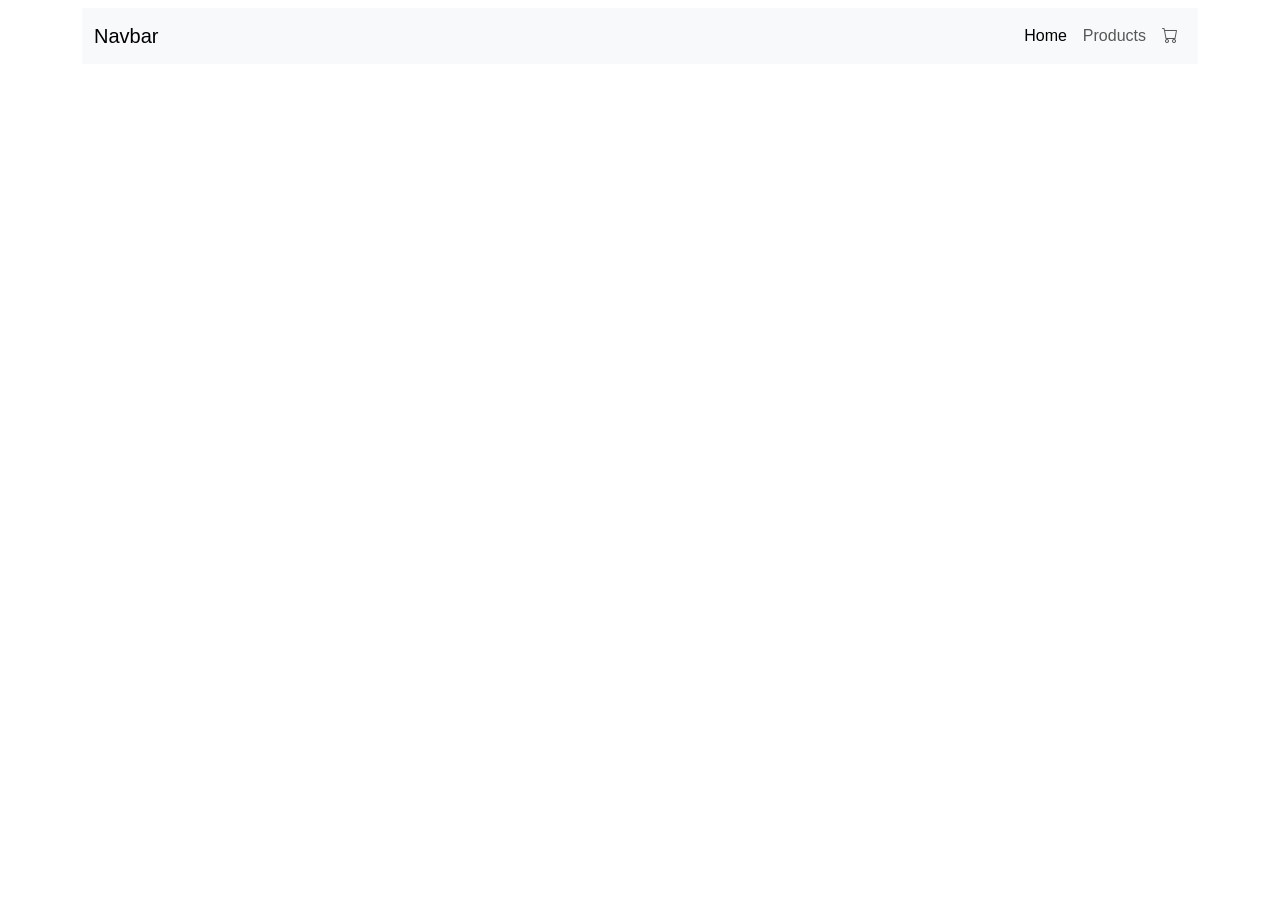
<file: index.html>
<!doctype html>
<html lang="en">
  <head>
    <meta charset="UTF-8" />
    <meta name="viewport" content="width=device-width, initial-scale=1.0" />
    <link rel="stylesheet" href="./css/style.css" />
    <link rel="shortcut icon" href="/images/js.png" type="image/x-icon" />
    <link
      rel="stylesheet"
      href="https://cdn.jsdelivr.net/npm/bootstrap-icons@1.11.1/font/bootstrap-icons.css"
    />
    <title>All About JavaScript</title>
  </head>
  <body>
    <div class="container">
      <nav class="navbar navbar-expand-lg bg-light">
        <div class="container-fluid">
          <a class="navbar-brand" href="/">Navbar</a>
          <button
            class="navbar-toggler"
            type="button"
            data-bs-toggle="collapse"
            data-bs-target="#navbarNav"
            aria-controls="navbarNav"
            aria-expanded="false"
            aria-label="Toggle navigation"
          >
            <span class="navbar-toggler-icon"></span>
          </button>
          <div class="collapse navbar-collapse" id="navbarNav">
            <ul class="navbar-nav ms-auto">
              <li class="nav-item">
                <a class="nav-link active" aria-current="page" href="/">Home</a>
              </li>
              <li class="nav-item">
                <a class="nav-link" href="/product/">Products</a>
              </li>
              <li class="nav-item">
                <a
                  class="nav-link"
                  href="/cart/"
                  tabindex="-1"
                  aria-disabled="true"
                >
                  <i class="bi bi-cart position-relative cart_items_count"> </i
                ></a>
              </li>
            </ul>
          </div>
        </div>
      </nav>
    </div>
    <!-- <h1>Hello, JavaScript!</h1>

    <button class="btn-primary">Click Me</button>

    <p id="myPtag"></p>
    <p id="stuInfo" class="mb-3"></p>

    <div class="mb-3">
      <div class="mb-3">
        <label for="stuname">Name</label>
        <input
          type="text"
          name="stuname"
          id="stuname"
          placeholder="Enter your name"
          required
        />
      </div>
      <button class="btn-primary" id="submit">Submit</button>

      <p id="info"></p>
    </div>

    <div>
      <form id="form">
        <div class="mb-3">
          <label for="myname">Name:</label>
          <input
            type="text"
            name="myname"
            id="myname"
            placeholder="Enter your name"
            required
          />
        </div>
        <div class="mb-3">
          <label for="myage">Age:</label>
          <input
            type="number"
            name="myage"
            id="myage"
            placeholder="Enter your age"
            required
          />
        </div>
        <div class="mb-3">
          <label for="myemail">Email:</label>
          <input
            type="email"
            name="myemail"
            id="myemail"
            placeholder="Enter your email"
            required
          />
        </div>
        <div class="mb-3">
          <label for="myaddress">Address:</label>
          <input
            type="text"
            name="myaddress"
            id="myaddress"
            placeholder="Enter your address"
            required
          />
        </div>
        <button type="submit" class="btn-primary mb-3">Submit</button>
      </form>

      <div>
        <h3>Showing Data</h3>
        <ul>
          <li>Name: <span id="sname"></span></li>
          <li>Age: <span id="sage"></span></li>
          <li>Email: <span id="semail"></span></li>
          <li>Address: <span id="saddress"></span></li>
        </ul>
      </div>
    </div>

    <div>
      <h1>Counter: <span id="counter">0</span></h1>
      <button class="btn-primary" id="increment">Increase++</button>
      <button class="btn-primary" id="decrement">Decrease--</button>
      <button class="btn-primary" id="reset">Reset</button>
    </div>

    <div>
      <h3>Result sheet</h3>
      <form id="handleSumbit">
        <input
          type="number"
          name="number"
          id="mynumber"
          placeholder="Enter number"
          required
        />
        <button class="btn-primary" id="result-btn" type="submit">
          Submit Result
        </button>
      </form>
      <span id="grade"></span>
    </div>

    <div>
      <h3>Compare the largest number</h3>
      <br />
      <div class="row">
        <div class="col-6">
          <form id="numForm">
            <div class="mb-2">
              <label for="firstnum" class="form-label">First Number</label>
              <input
                type="number"
                class="form-control"
                name="firstnum"
                id="firstnum"
                placeholder="Enter number"
                required
              />
            </div>
            <div class="mb-2">
              <label for="secondnum" class="form-label">Second Number</label>
              <input
                type="number"
                class="form-control"
                name="secondnum"
                id="secondnum"
                placeholder="Enter number"
                required
              />
            </div>
            <div class="mb-3">
              <label for="thirdnum" class="form-label">Third Number</label>
              <input
                type="number"
                class="form-control"
                name="thirdnum"
                id="thirdnum"
                placeholder="Enter number"
                required
              />
            </div>
            <button type="submit" class="btn-primary w-100">Check Number</button>
          </form>
        </div>
        <div id="check-div" class="col-6">
          <h3>Number Check</h3>
        </div>
      </div>
    </div>

    <div>
      <h3>Todays Time</h3>
      <p id="time"></p>
    </div>

    <div>
      <p id="watch"></p>
    </div>
    <div>
      <form id="formSubmit" class="w-75 mx-auto">
        <div class="row">
          <div class="col-12">
            <h3>Calculator</h3>
          </div>
          <div class="col-12 result mb-3">
            <input type="text" class="form-control text-end" id="result-box" placeholder="00" readonly>
          </div>
          <div class="col-4">
            <input type="number" class="form-control" id="calcNumber" placeholder="10, 5" required>
          </div>
          <div class="col-4">
            <input type="text" class="form-control" id="calcOperator" placeholder="+, -, * , /, %" required>
          </div>
          <div class="col-4">
            <input type="number" class="form-control" id="calcSecond" placeholder="10, 5" required>
          </div>
          <div class="col-4 mt-3">
            <button type="reset" class="w-100 btn btn-outline-dark">AC</button>
          </div>
           <div class="col-8 mt-3">
            <button type="submit" class="btn-primary w-100">=</button>
          </div>
        </div>
      </form>
    </div>

    <div>
      <table id="table">
        <tr>
          <th>ID</th>
          <th>Name</th>
          <th>Email</th>
          <th>Salary</th>
          <th>Password</th>
        </tr>
      </table>
    </div>

    <div>
      <h3>Prime Number</h3>
      <label for="number">Enter a Number</label>
      <input type="number" name="number" id="number">

      <button class="btn btn-primary" onclick="handlePrime()">Submit</button>
      <div class="resultIn"></div>
    </div> -->

    <!-- <div class="container">
      <h1 class="text-center">CRUD OPerations</h1>
      <div class="row">
        <div class="col-5" style="position: sticky; top: 1rem; align-self: flex-start;">
          <form id="form">
            <div class="mb-2">
              <label for="name" class="form-label">Fruit Name</label>
              <input
                type="text"
                class="form-control"
                name="name"
                id="name"
                required
                placeholder="Enter fruit name..."
              />
            </div>
            <div class="mb-2">
              <label for="link" class="form-label">Fruit Image</label>
              <input
                type="text"
                class="form-control"
                name="link"
                id="link"
                required
                placeholder="Enter fruit image link..."
              />
            </div>
            <div class="mb-2">
              <label for="price" class="form-label">Price</label>
              <input
                type="number"
                class="form-control"
                name="price"
                id="price"
                required
                placeholder="Enter fruit price..."
              />
            </div>
            <div class="mb-2">
              <label for="desc" class="form-label">Description</label>
              <textarea
                class="form-control"
                name="desc"
                id="desc"
                required
                placeholder="Enter fruit description..."
              ></textarea>
            </div>
            <div>
              <button type="submit" class="btn btn-dark w-100">
                Add Fruit
              </button>
            </div>
          </form>
        </div>

        <div class="col-7">
          <div class="row fruitShow"></div>
        </div>
      </div>
    </div> -->

    <!-- <div class="container">
      <h1 class="text-center">Form Operations</h1>
      <div class="row">
        <form class="w-50 mx-auto" id="form">
          <input
            type="text"
            class="form-control mb-3"
            name="name"
            id="name"
            required
            placeholder="Enter your name"
          />
          <input
            type="email"
            class="form-control mb-3"
            name="email"
            id="email"
            required
            placeholder="Enter your email"
          />
          <select name="city" id="city" class="form-select mb-3">
            <option value="Dhaka">Dhaka</option>
            <option value="Feni">Feni</option>
            <option value="Chattogram">Chattogram</option>
            <option value="Noakhali">Noakhali</option>
            <option value="Cumilla">Cumilla</option>
          </select>
          <div class="d-flex align-items-center gap-2 mb-2">
            <label for="gender">Gender:</label>
            <div class="form-check">
              <input
                class="form-check-input"
                type="radio"
                name="gender"
                id="male"
                value="male"
                checked
              />
              <label class="form-check-label" for="male"> Male </label>
            </div>
            <div class="form-check">
              <input
                class="form-check-input"
                type="radio"
                name="gender"
                id="female"
                value="female"
              />
              <label class="form-check-label" for="female"> Female </label>
            </div>
          </div>
          <div class="d-flex align-items-center gap-2 mb-3">
            <label for="subject">Subject:</label>
            <div class="form-check">
              <input
                class="form-check-input"
                type="checkbox"
                value="bangla"
                id="bangla"
                name="subject"
                checked
              />
              <label class="form-check-label" for="bangla"> Bangla </label>
            </div>
            <div class="form-check">
              <input
                class="form-check-input"
                type="checkbox"
                value="english"
                id="english"
                name="subject"
              />
              <label class="form-check-label" for="english"> English </label>
            </div>
            <div class="form-check">
              <input
                class="form-check-input"
                type="checkbox"
                value="math"
                id="math"
                name="subject"
              />
              <label class="form-check-label" for="math"> Math </label>
            </div>
            <div class="form-check">
              <input
                class="form-check-input"
                type="checkbox"
                value="ict"
                id="ict"
                name="subject"
              />
              <label class="form-check-label" for="ict"> ICT </label>
            </div>
          </div>
          <div class="form-floating mb-3">
            <textarea
              class="form-control"
              placeholder="Leave a message here"
              id="message"
            ></textarea>
            <label for="floatingTextarea">Message</label>
          </div>
          <button class="btn btn-dark w-100">Submit</button>
        </form>
      </div>
    </div> -->

    <!-- <div>
      <div class="w-50 mx-auto">
        <h1>Todo List</h1>
        <form id="form">
          <div class="mb-3">
            <label class="form-label" for="title">Task Name</label>
            <input
              type="text"
              name="title"
              id="title"
              class="form-control"
              required
              placeholder="Enter task title"
            />
          </div>
          <button class="btn btn-dark w-100" type="submit">Add Task</button>
        </form>
        <div class="mt-2">
          <ul class="list-group" id="list">
            
          </ul>
        </div>
      </div>
    </div> -->

    <!-- <div>
      <div class="container py-5">
        <form class="w-50 mx-auto mb-2" id="validateForm">
          <h4 class="title mb-4">Form Validate</h4>
          <input type="email" class="form-control mb-3" name="email" id="email" placeholder="example@gmail.com" required>
          <button type="submit" class="btn btn-dark w-100">Submit Form</button>
        </form>
        <div class="w-50 mx-auto" id="output"></div>
      </div>
    </div> -->

    <script
      src="https://cdn.jsdelivr.net/npm/bootstrap@5.2.3/dist/js/bootstrap.bundle.min.js"
      integrity="sha384-kenU1KFdBIe4zVF0s0G1M5b4hcpxyD9F7jL+jjXkk+Q2h455rYXK/7HAuoJl+0I4"
      crossorigin="anonymous"
    ></script>
    <script src="./js/script.js"></script>
    <script src="./cart/cart.js"></script>
  </body>
</html>
</file>
<file: css/style.css>
/* @import url('https://fonts.googleapis.com/css2?family=Poppins:ital,wght@0,100;0,200;0,300;0,400;0,500;0,600;0,700;0,800;0,900;1,100;1,200;1,300;1,400;1,500;1,600;1,700;1,800;1,900&display=swap'); */

@import url("https://cdn.jsdelivr.net/npm/bootstrap@5.3.2/dist/css/bootstrap.min.css");
@import url("https://cdnjs.cloudflare.com/ajax/libs/font-awesome/5.13.1/css/all.min.css");
@import url("https://maxcdn.bootstrapcdn.com/font-awesome/4.7.0/css/font-awesome.min.css");

*{
    margin: 0;
    padding: 0;
    box-sizing: border-box;
    font-family: "Poppins", sans-serif;
}

body{
    padding: .5rem;
    overflow-x: hidden;
    padding-bottom: 3rem;
}
li{
    list-style: none;
}
:root{
    --primaryColor : yellow;
    --secondaryColor : rgb(228, 228, 0);
    --black: rgb(39, 39, 39);
}

.btn-primary{
    padding: .5rem 1rem;
    border-radius: 10px;
    background-color: var(--primaryColor);
    color: var(--black);
    font-weight:500;
    font-size: 1rem;
    transition: .2s ease-in-out;
    border: 1px solid var(--black);
    cursor: pointer;
    outline: none;
}
.btn-primary:hover{
    background-color: var(--secondaryColor);
}
.btn-primary:active{
    background-color: var(--primaryColor);
}

.mb-3{
    margin-bottom: 1rem;
}
table, th, td{
    border: 1px solid black !important;
    padding: .5rem;
}
.image{
    aspect-ratio: 4/3;
}
.image img{
    height: 100%;
    object-fit: cover;
}
.div{
    border: 1px solid rgb(227, 227, 227);
    border-radius: 10px;
    overflow: hidden;
}

:root{
    --bs-white: #fff;
    --bs-gray: #6c757d;
    --bs-hover:#192a56;
    --bs-primary:#565c64;
}
.product-grid{
    overflow: hidden;
  font-family: 'Montserrat', sans-serif;
  text-align: center;
  border: 1px solid rgb(226, 226, 226);
}
.product-grid .product-image{
  overflow: hidden;
  position: relative;
}
.product-grid .product-image a.image{ display: block; }
.product-grid .product-image img{
  width: 100%;
  height: 100%;
}
.product-grid .product-image .pic-1{ transition: all 0.3s ease 0s; }
.product-grid .product-image:hover .pic-1{ transform: translateX(100%); }
.product-grid .product-image .pic-2{
  width: 100%;
  height: 100%;
  transform: translateX(-101%);
  position: absolute;
  top: 0;
  left: 0;
  transition: all 0.3s ease 0s;
}
.product-grid .product-image:hover .pic-2{ transform: translateX(0); }
.product-grid .product-sale-label{
  color: #fff;
  background: var(--bs-hover);
  font-size: 13px;
  text-transform: uppercase;
  letter-spacing: 1px;
  padding: 2px 8px;
  position: absolute;
  top: 15px;
  left: 15px;
}
.product-grid .product-like-icon{
  color: #696969;
  font-size: 22px;
  line-height: 20px;
  position: absolute;
  top: 15px;
  right: 15px;
}
.product-grid .product-like-icon:hover{ color: var(--bs-hover); }
.product-grid .product-like-icon:before,
.product-grid .product-like-icon:after{
  content: attr(data-tip);
  color: #fff;
  background-color: #000;
  font-size: 12px;
  line-height: 18px;
  padding: 7px 7px 5px;
  visibility: hidden;
  position: absolute;
  right: 0;
  top: 15px;
  transition: all 0.3s ease 0s;
}
.product-grid .product-like-icon:after{
  content: '';
  height: 15px;
  width: 15px;
  padding: 0;
  transform: translateX(-50%) rotate(45deg);
  right: auto;
  left: 50%;
  top: 15px;
  z-index: -1;
}
.product-grid .product-like-icon:hover:before,
.product-grid .product-like-icon:hover:after{
  visibility: visible;
  top: 30px;
}
.product-grid .product-links{
  width: 170px;
  padding: 0;
  margin: 0;
  list-style: none;
  opacity: 0;
  transform: translateX(-50%);
  position: absolute;
  bottom: -50px;
  left: 50%;
  transition: all 0.3s ease 0s;
}
.product-grid:hover .product-links{
  bottom: 40px;
  opacity: 1;
}
.product-grid .product-links li{
  display: inline-block;
  margin: 0 2px;
}
.product-grid .product-links li a{
  color: #fff;
  background: #192a56;
  font-size: 16px;
  line-height: 48px;
  width: 48px;
  height: 48px;
  border-radius: 50%;
  display: block;
  transition: all 0.3s ease 0s;
}
.product-grid:hover .product-links li a:hover{ background: #333; }
.product-grid .product-content{
  text-align: left;
  padding: 15px;
background-color: #ededed;
height: 100%;
}
.product-grid .title{
  font-size: 14px;
  font-weight: 500;
  text-transform: capitalize;
  margin: 0 0 8px;
}
.product-grid .title a{
  color: #333;
  transition: all 0.3s ease 0s;
  text-decoration:none;
  font-weight:600;
  font-size:18px;
}
.product-grid .title a:hover{ color: var(--bs-hover); }
.product-grid .price{
  color: var(--bs-hover);
  font-size: 16px;
  font-weight: 500;
}
.product-grid .price span{
  color: #555;
  font-size: 14px;
  font-weight: 400;
  text-decoration: line-through;
  margin: 0 5px 0 0;
}
@media screen and (max-width: 990px){
  .product-grid{ margin: 0 0 30px; }
}

@media print {
    button{
        display: none !important;
    }
}
</file>
